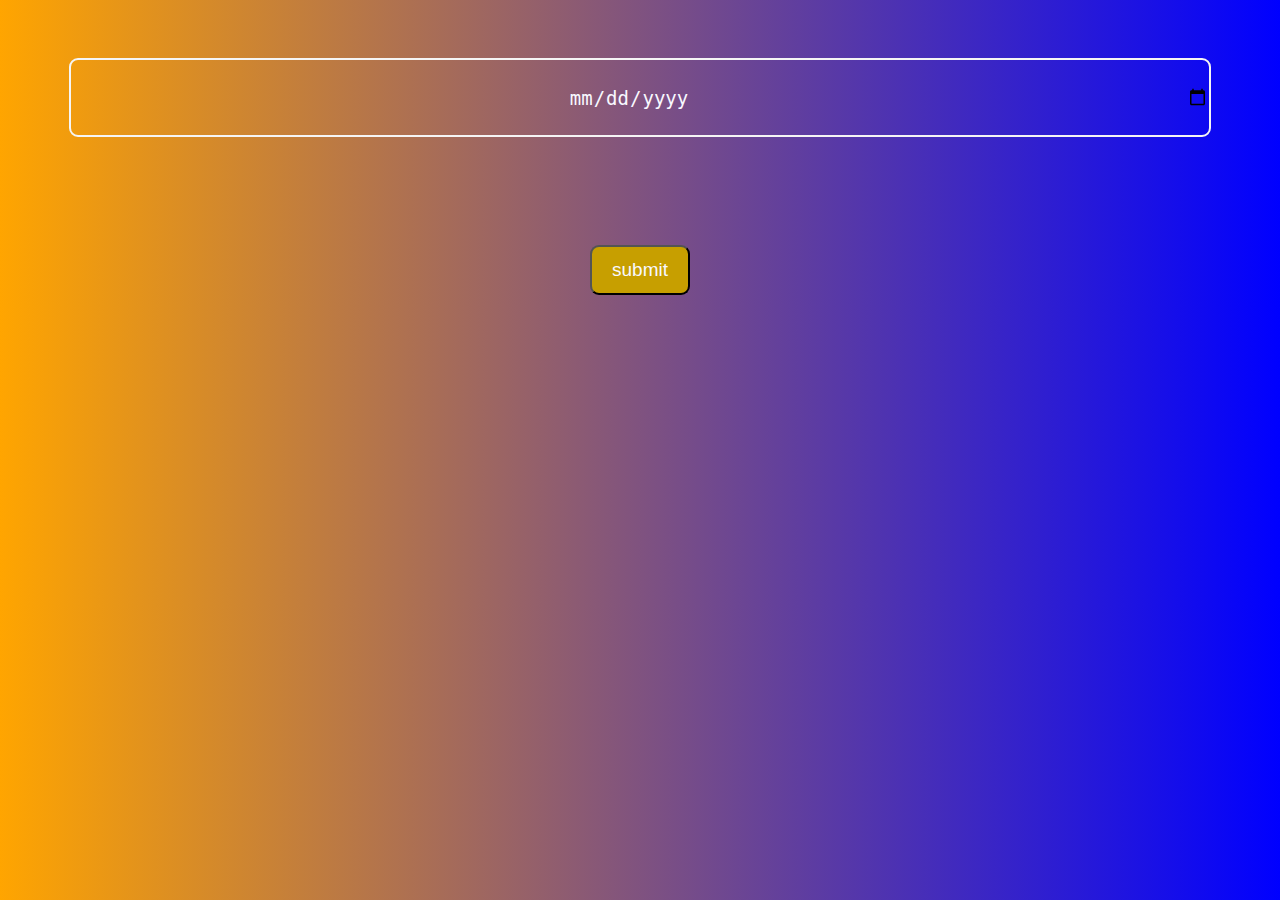
<file: index.html>
<!DOCTYPE html>
<html lang="en">
<head>
    <meta charset="UTF-8">
    <meta name="viewport" content="width=device-width, initial-scale=1.0">
    <title>Age Calculator</title>
    <link rel="stylesheet" href="index.css">
</head>
<body>
    <input type="date" id="dob" ><br>
    <button class="btn" onclick="getAge()">submit</button>
    <div id="age"></div>
    <script>
        function getDaysInMonth(year, month) {
    let date = new Date();
    date.setFullYear(year, month, 0);
    return date.getDate();
}
        let getAge=()=>{
            let dob=new Date(document.getElementById("dob").value)
            let presentDate=new Date()
            let years=presentDate.getFullYear()-dob.getFullYear()
            let months=presentDate.getMonth()-dob.getMonth() 
            if(months<0)
            {years=years-1;
            months=months+12;}
            let days=presentDate.getDate()-dob.getDate()
            if( days<0){
                months-=1;
                days=days+getDaysInMonth(presentDate.getFullYear(),months)
            }
            console.log(`age is ${years} years ${months} months and ${days} days`)
            document.getElementById("age").innerHTML=`<h2>age: ${years} years ${months} months and ${days} days</h2>`
        }
    </script>
</body>
</html>
</file>
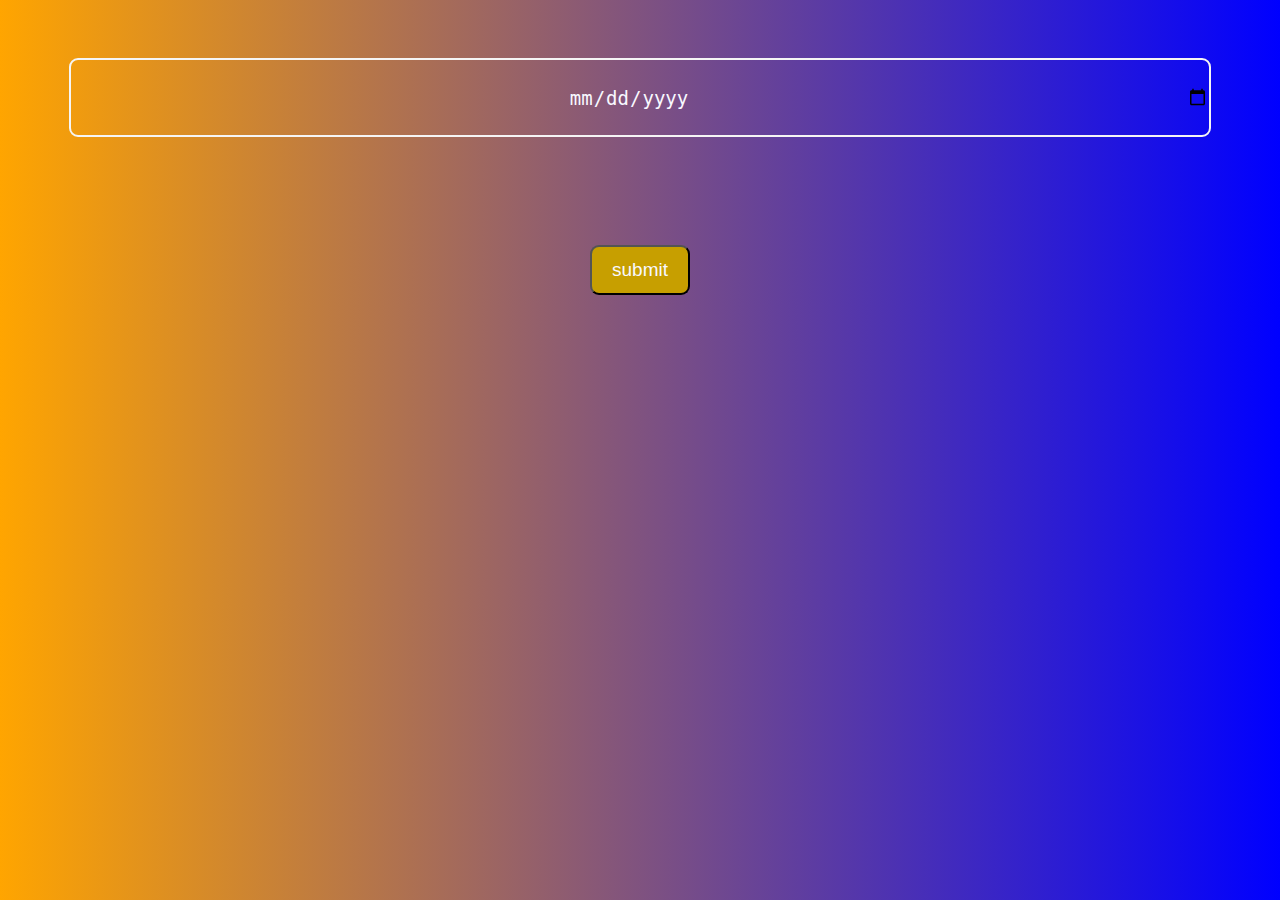
<file: age.html>
<!DOCTYPE html>
<html lang="en">
<head>
    <meta charset="UTF-8">
    <meta name="viewport" content="width=device-width, initial-scale=1.0">
    <title>Age Calculator</title>
    <link rel="stylesheet" href="age.css">
</head>
<body>
    <input type="date" id="dob" ><br>
    <button class="btn" onclick="getAge()">submit</button>
    <div id="age"></div>
    <script>
        function getDaysInMonth(year, month) {
    let date = new Date();
    date.setFullYear(year, month, 0);
    return date.getDate();
}
        let getAge=()=>{
            let dob=new Date(document.getElementById("dob").value)
            let presentDate=new Date()
            let years=presentDate.getFullYear()-dob.getFullYear()
            let months=presentDate.getMonth()-dob.getMonth() 
            if(months<0)
            {years=years-1;
            months=months+12;}
            let days=presentDate.getDate()-dob.getDate()
            if( days<0){
                months-=1;
                days=days+getDaysInMonth(presentDate.getFullYear(),months)
            }
            console.log(`age is ${years} years ${months} months and ${days} days`)
            document.getElementById("age").innerHTML=`<h2>age: ${years} years ${months} months and ${days} days</h2>`
        }
    </script>
</body>
</html>
</file>
<file: index.css>
body{
    background:linear-gradient(90deg,orange,blue);
    display: flex;
    flex-direction: column;
    align-items: center;
    justify-content: center;
    color: ghostwhite;
    font-size:50px;
    font-family: Arial, Helvetica, sans-serif;
}
input[type='date']
{
    border: 2px solid whitesmoke;
    border-radius: 9px;
    color:ghostwhite;
    font-size: 19px;
    text-align: center;
    margin:50px;
    width:90%;
    height:75px;
    background: transparent;
    box-shadow: 5px slategrey;
}

button{
    color: ghostwhite;
    background-color: rgb(199, 159, 0);
    height: 50px;
    width:100px;
    font-size: 19px;
    text-align: center;
    border-radius: 9px;
}

.btn:hover
{
    transform: scale(1.25);
    transition-delay:0.5s;
    transition-duration:3s;
}
</file>
<file: age.css>
body{
    background:linear-gradient(90deg,orange,blue);
    display: flex;
    flex-direction: column;
    align-items: center;
    justify-content: center;
    color: ghostwhite;
    font-size:50px;
    font-family: Arial, Helvetica, sans-serif;
}
input[type='date']
{
    border: 2px solid whitesmoke;
    border-radius: 9px;
    color:ghostwhite;
    font-size: 19px;
    text-align: center;
    margin:50px;
    width:90%;
    height:75px;
    background: transparent;
    box-shadow: 5px slategrey;
}

button{
    color: ghostwhite;
    background-color: rgb(199, 159, 0);
    height: 50px;
    width:100px;
    font-size: 19px;
    text-align: center;
    border-radius: 9px;
}

.btn:hover
{
    transform: scale(1.25);
    transition-delay:0.5s;
    transition-duration:3s;
}
</file>
